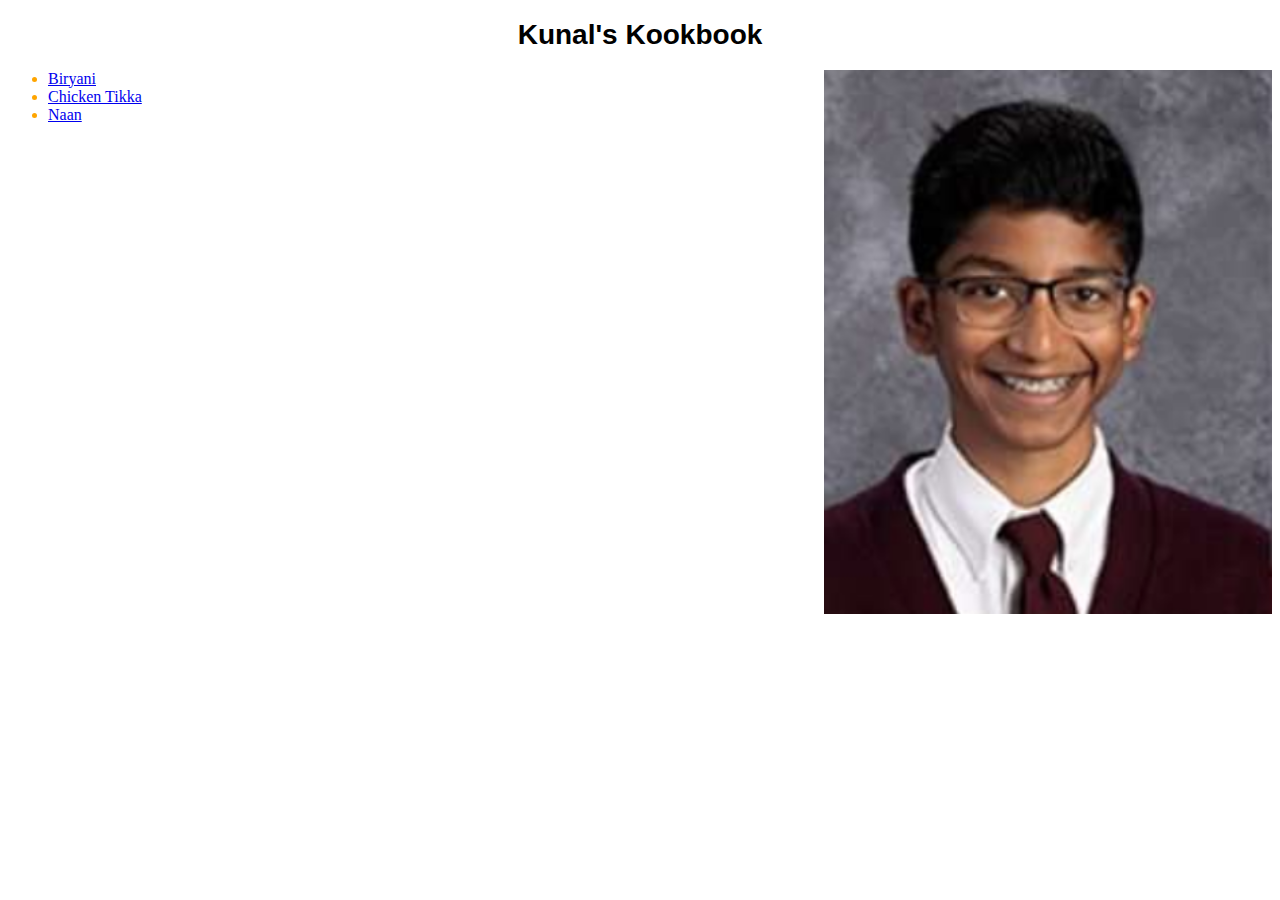
<file: index.html>
<!DOCTYPE html>
<html lang="en">
<head>
    <meta charset="UTF-8">
    <meta name="viewport" content="width=device-width, initial-scale=1.0">
    <title>Kunal's Kookbook</title>
    <link rel="stylesheet", href="./styles.css">
</head>
<body>
    <h1>Kunal's Kookbook</h1>
    <img class="picture"  src="./kunal.png", alt="kunal kamtekar picture",
     height ="400px", width="400px">
    <ul class="list">
        <li><a href = "recipes/biryani.html">Biryani</a></li>
        <li><a href = "recipes/chicken-tikka.html">Chicken Tikka</a></li>
        <li><a href = "recipes/naan.html">Naan</a></li>
    </ul>
</body>
</file>
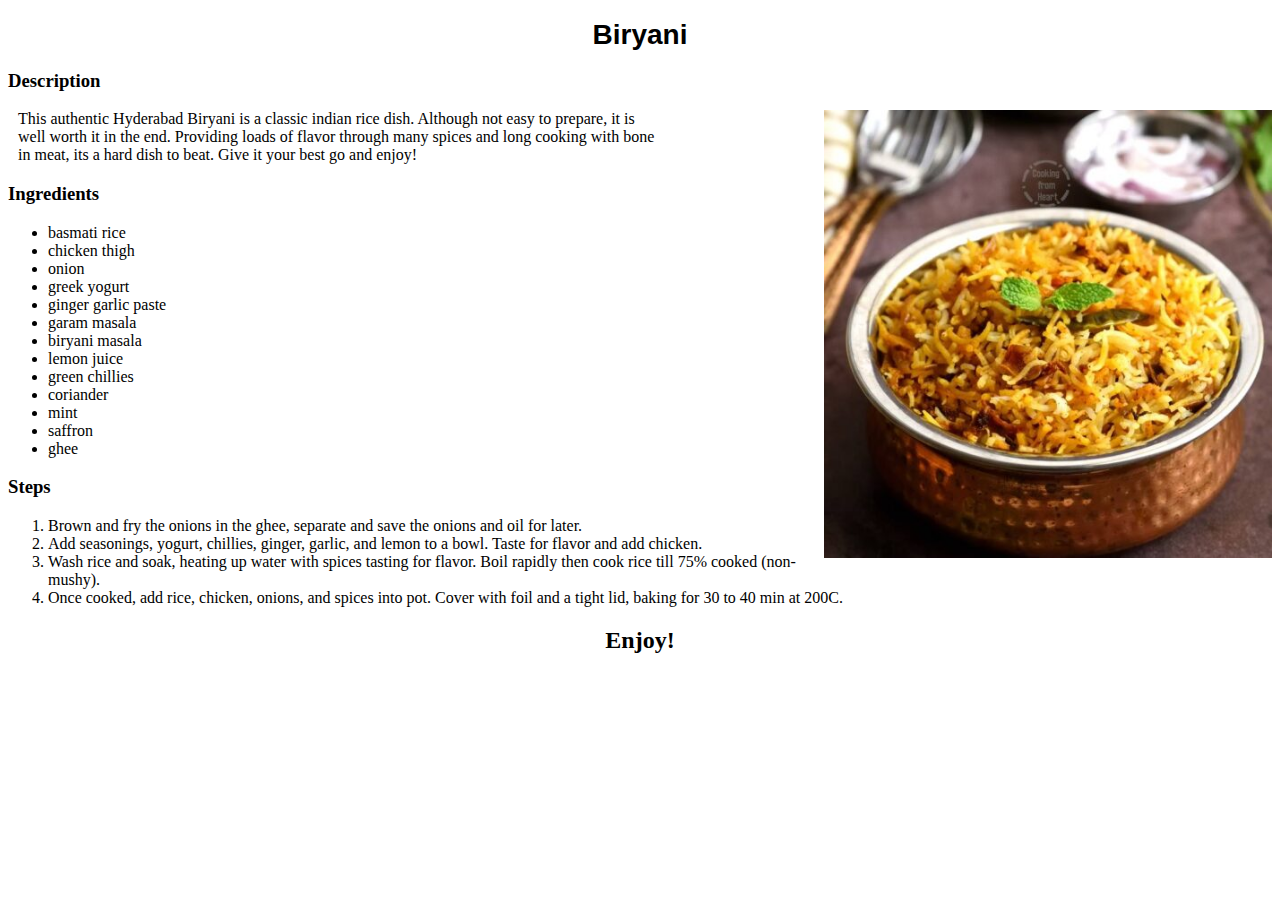
<file: recipes/biryani.html>
<!DOCTYPE html>
<html lang="en">

<head>
    <meta charset="UTF-8">
    <meta name="viewport" content="width=device-width, initial-scale=1.0">
    <title>KK | Biryani</title>
    <link rel="stylesheet" , href="../styles.css">
</head>

<body>
    <h1>Biryani</h1>
    <h3>Description</h3>
    <p class="description">
        This authentic Hyderabad Biryani is a classic indian rice dish.
        Although not easy to prepare, it is well worth it in the end. Providing
        loads of flavor through many spices and long cooking with bone in meat,
        its a hard dish to beat. Give it your best go and enjoy!
    </p>
    <img class="picture" src="./BiryaniDemo.jpg" , 
    alt="biryani" , height="300" , width="300">
    <h3>Ingredients</h3>
    <ul>
        <li>basmati rice</li>
        <li>chicken thigh</li>
        <li>onion</li>
        <li>greek yogurt</li>
        <li>ginger garlic paste</li>
        <li>garam masala</li>
        <li>biryani masala</li>
        <li>lemon juice</li>
        <li>green chillies</li>
        <li>coriander</li>
        <li>mint</li>
        <li>saffron</li>
        <li>ghee</li>
    </ul>

    <h3>Steps</h3>
    <ol>
        <li>Brown and fry the onions in the ghee,
            separate and save the onions and oil for later.
        </li>
        <li>Add seasonings, yogurt, chillies, ginger, garlic,
            and lemon to a bowl. Taste for flavor and add chicken.
        </li>
        <li>Wash rice and soak, heating up water with spices tasting for flavor.
            Boil rapidly then cook rice till 75% cooked (non-mushy).
        </li>
        <li> Once cooked, add rice, chicken, onions, and spices into
            pot. Cover with foil and a tight lid, baking for 30 to 40 min at 200C.
        </li>
    </ol>
    <h2>Enjoy! </h2>
</body>

</html>
</file>
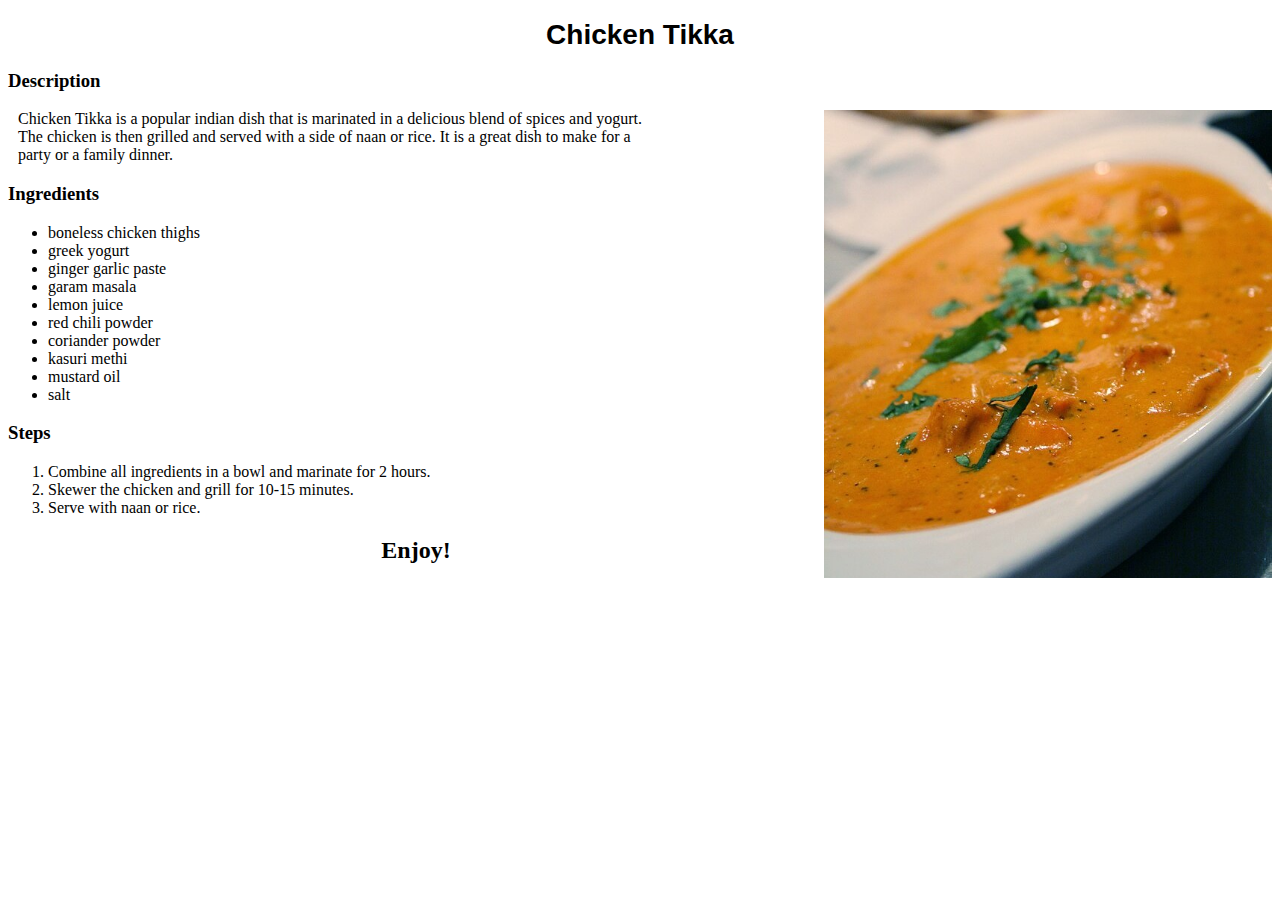
<file: recipes/chicken-tikka.html>
<!DOCTYPE html>
<html lang="en">

<head>
    <meta charset="UTF-8">
    <meta name="viewport" content="width=device-width, initial-scale=1.0">
    <title>KK | Chicken Tikka</title>
    <link rel="stylesheet" , href="../styles.css">
</head>

<body>
    <h1>Chicken Tikka</h1>
    <h3>Description</h3>
    <p class="description">
        Chicken Tikka is a popular indian dish that is marinated in a delicious blend of spices and yogurt.
        The chicken is then grilled and served with a side of naan or rice.
        It is a great dish to make for a party or a family dinner.
    </p>
    <img class="picture" src="./Chicken_tikka_masala.jpg" alt="chicken tikka" , height="300" ,width="300">
    <h3>Ingredients</h3>
    <ul>
        <li>boneless chicken thighs</li>
        <li>greek yogurt</li>
        <li>ginger garlic paste</li>
        <li>garam masala</li>
        <li>lemon juice</li>
        <li>red chili powder</li>
        <li>coriander powder</li>
        <li>kasuri methi</li>
        <li>mustard oil</li>
        <li>salt</li>
    </ul>

    <h3>Steps</h3>
    <ol>
        <li>Combine all ingredients in a bowl and marinate for 2 hours.</li>
        <li>Skewer the chicken and grill for 10-15 minutes.</li>
        <li>Serve with naan or rice.</li>
    </ol>
    <h2>Enjoy!</h2>
</body>

</html>
</file>
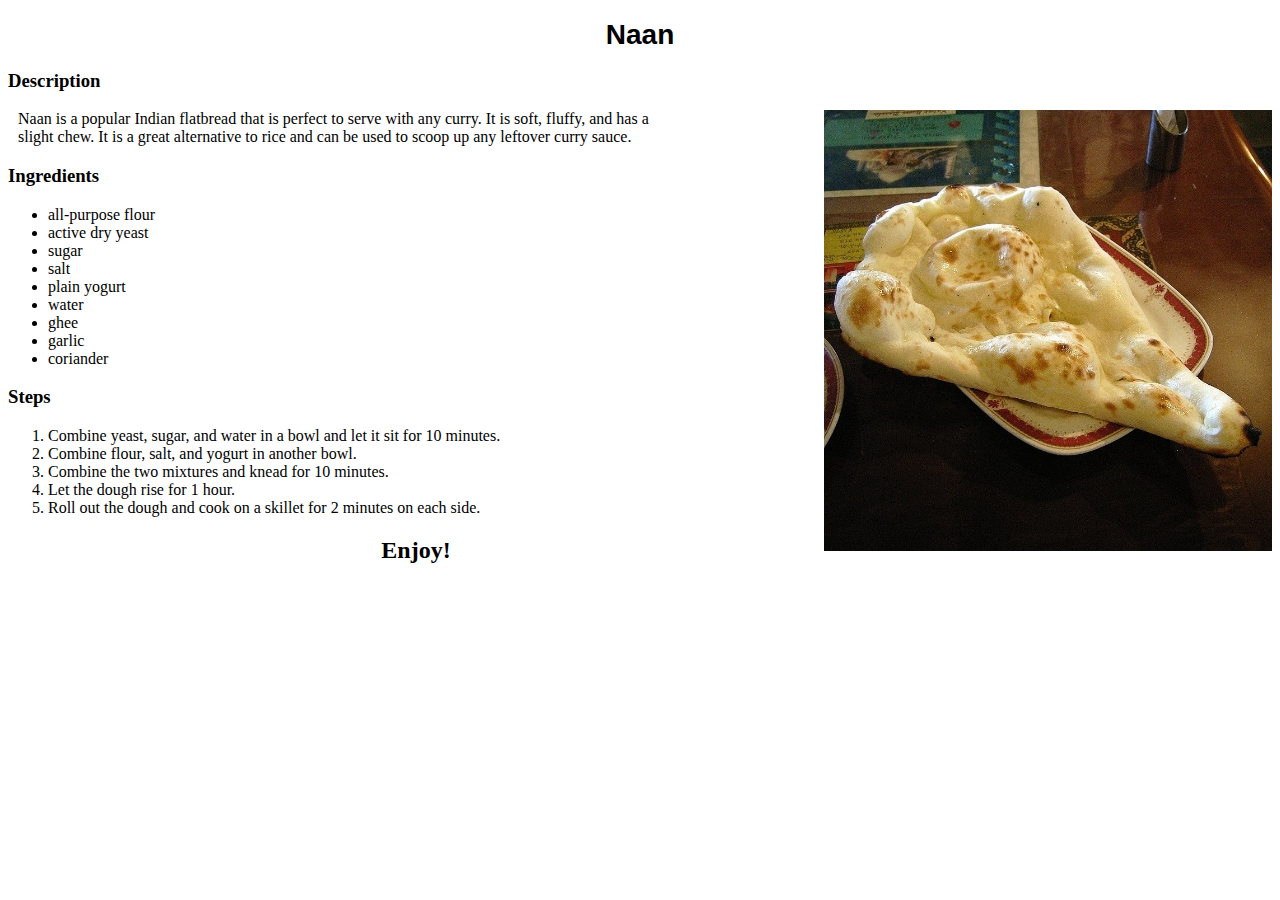
<file: recipes/naan.html>
<!DOCTYPE html>
<html lang="en">

<head>
    <meta charset="UTF-8">
    <meta name="viewport" content="width=device-width, initial-scale=1.0">
    <title>KK | Naan</title>
    <link rel="stylesheet" , href="../styles.css">
</head>

<body>
    <h1>Naan</h1>
    <h3>Description</h3>
    <p class="description"> Naan is a popular Indian flatbread that is perfect to serve with any curry.
        It is soft, fluffy, and has a slight chew.
        It is a great alternative to rice and can be used to scoop up any leftover curry sauce.</p>
    <img class="picture" src="./Naan_shiva.jpg" 
    alt="naan" , height="300" , width="300">
    <h3>Ingredients</h3>
    <ul>
        <li>all-purpose flour</li>
        <li>active dry yeast</li>
        <li>sugar</li>
        <li>salt</li>
        <li>plain yogurt</li>
        <li>water</li>
        <li>ghee</li>
        <li>garlic</li>
        <li>coriander</li>
    </ul>
    <h3>Steps</h3>
    <ol>
        <li>Combine yeast, sugar, and water in a bowl and let it sit for 10 minutes.</li>
        <li>Combine flour, salt, and yogurt in another bowl.</li>
        <li>Combine the two mixtures and knead for 10 minutes.</li>
        <li>Let the dough rise for 1 hour.</li>
        <li>Roll out the dough and cook on a skillet for 2 minutes on each side.</li>
    </ol>
    <h2>Enjoy!</h2>
</body>

</html>
</file>
<file: styles.css>
h1 {
    font-size: 28px;
    font-weight: bold;
    font-family: 'Franklin Gothic Medium', 'Arial Narrow', Arial, sans-serif;
    text-align: center;
}

p.description {
    margin: 0px 10px;
    display: inline-block;
    font-size: 16px;
    font-weight: 400;
    text-align: left;
    width: 50vw;
}

.list {
    color: orange;
    text-align: left
}

.picture {
    float: right;
    display: inline;
    width: 35vw;
    height: auto;
}
h2{
    text-align: center;
}
</file>
